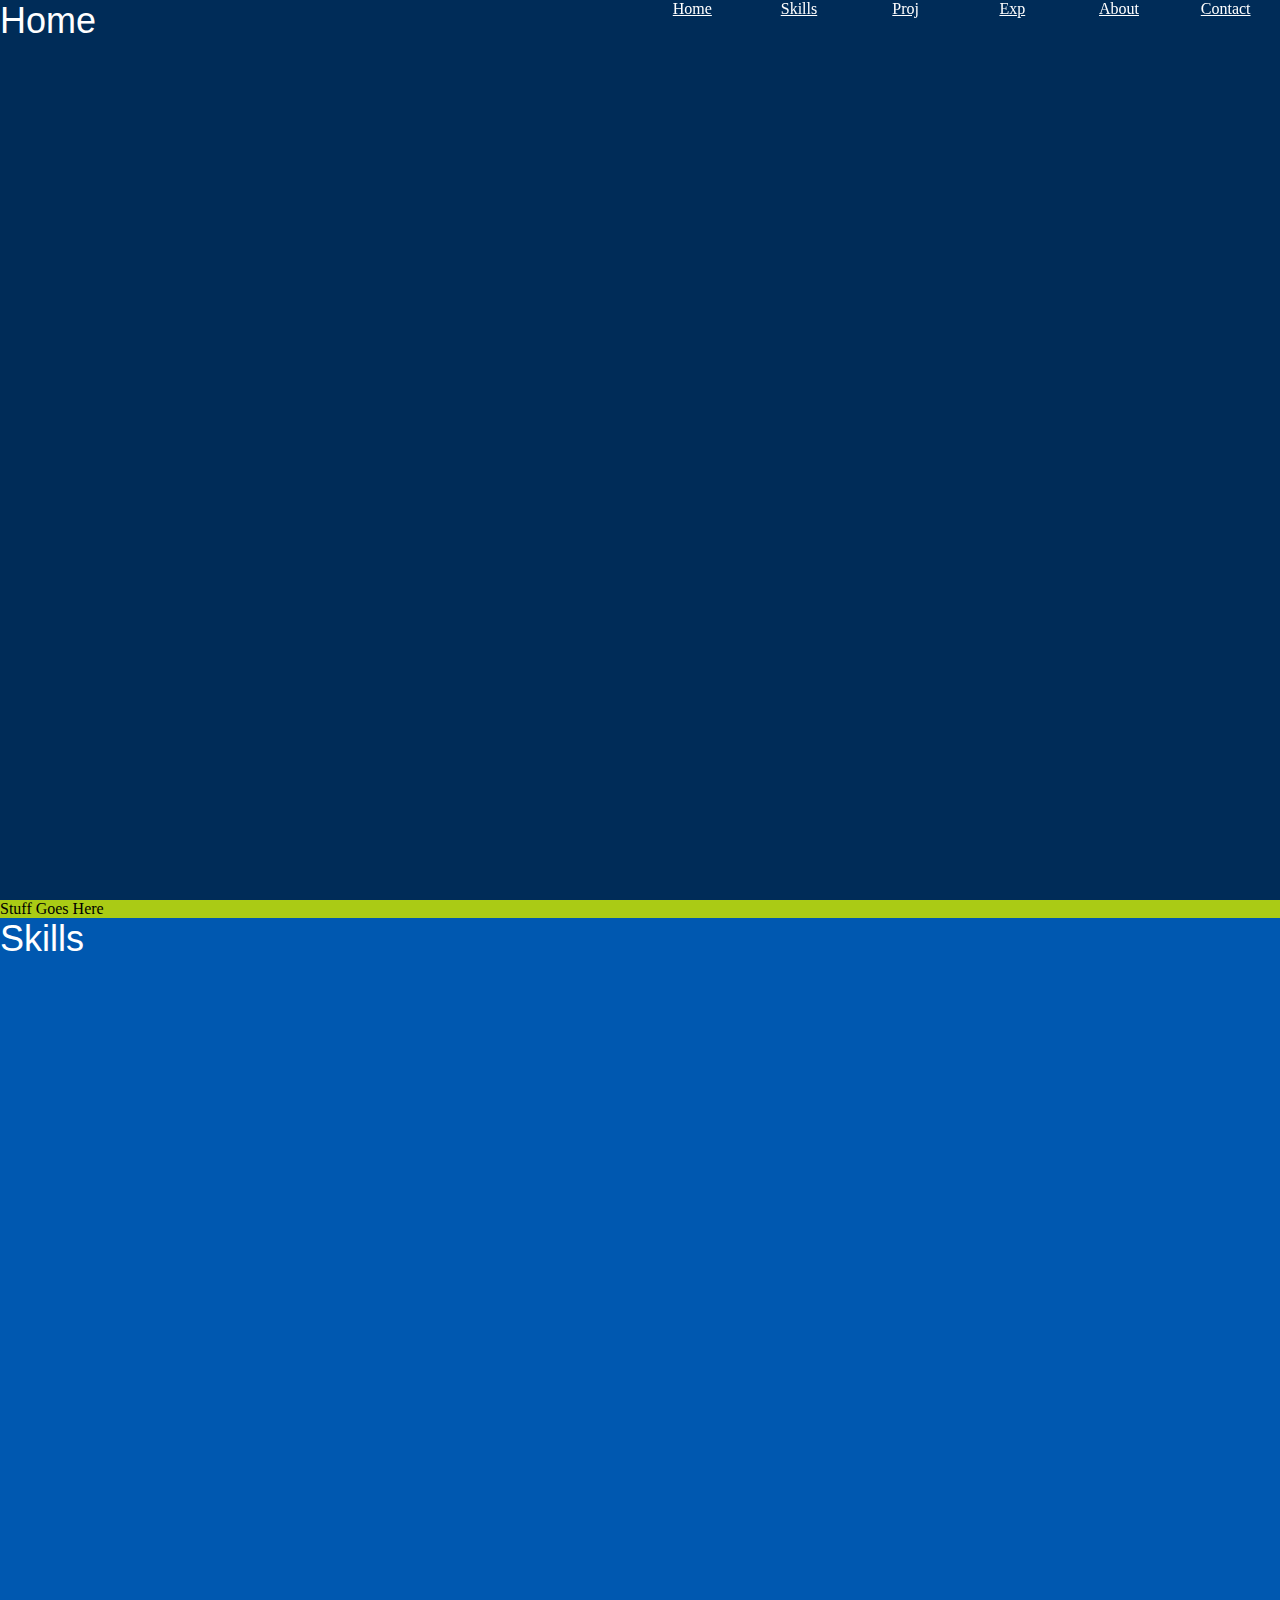
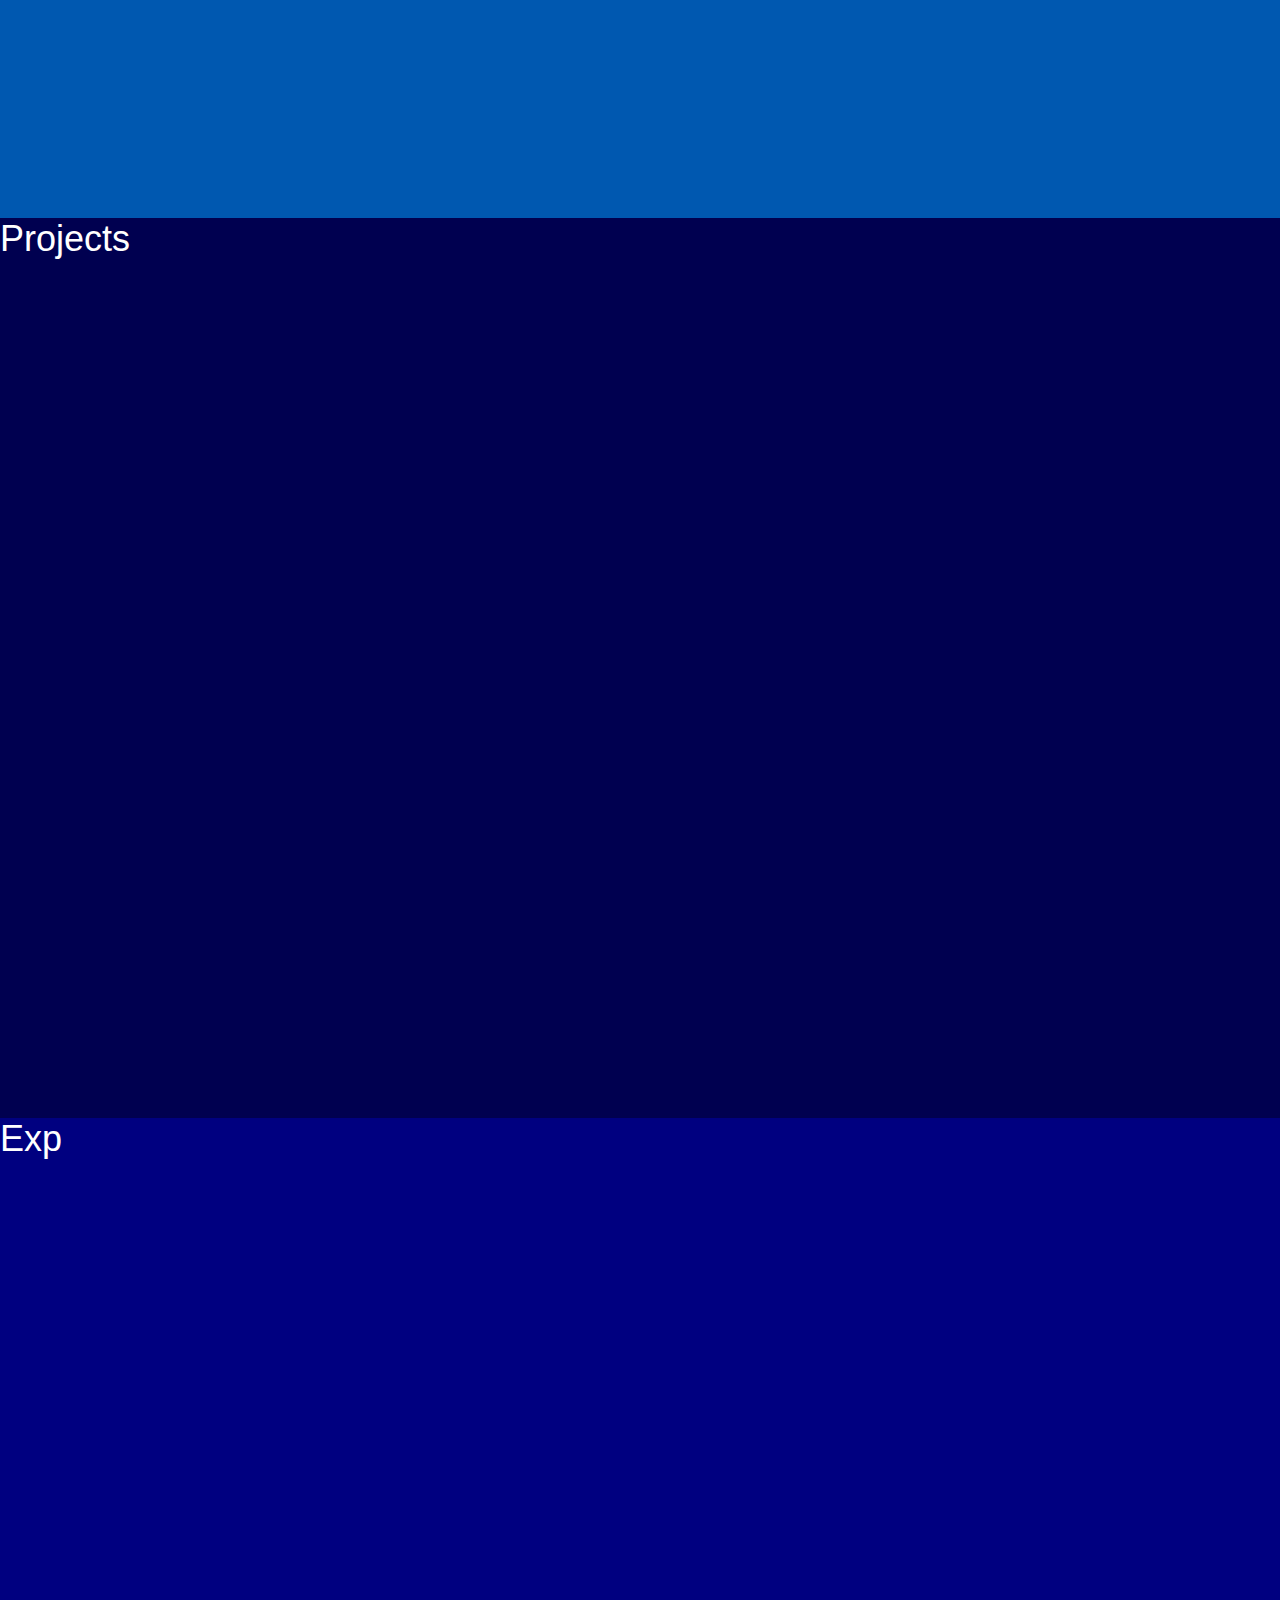
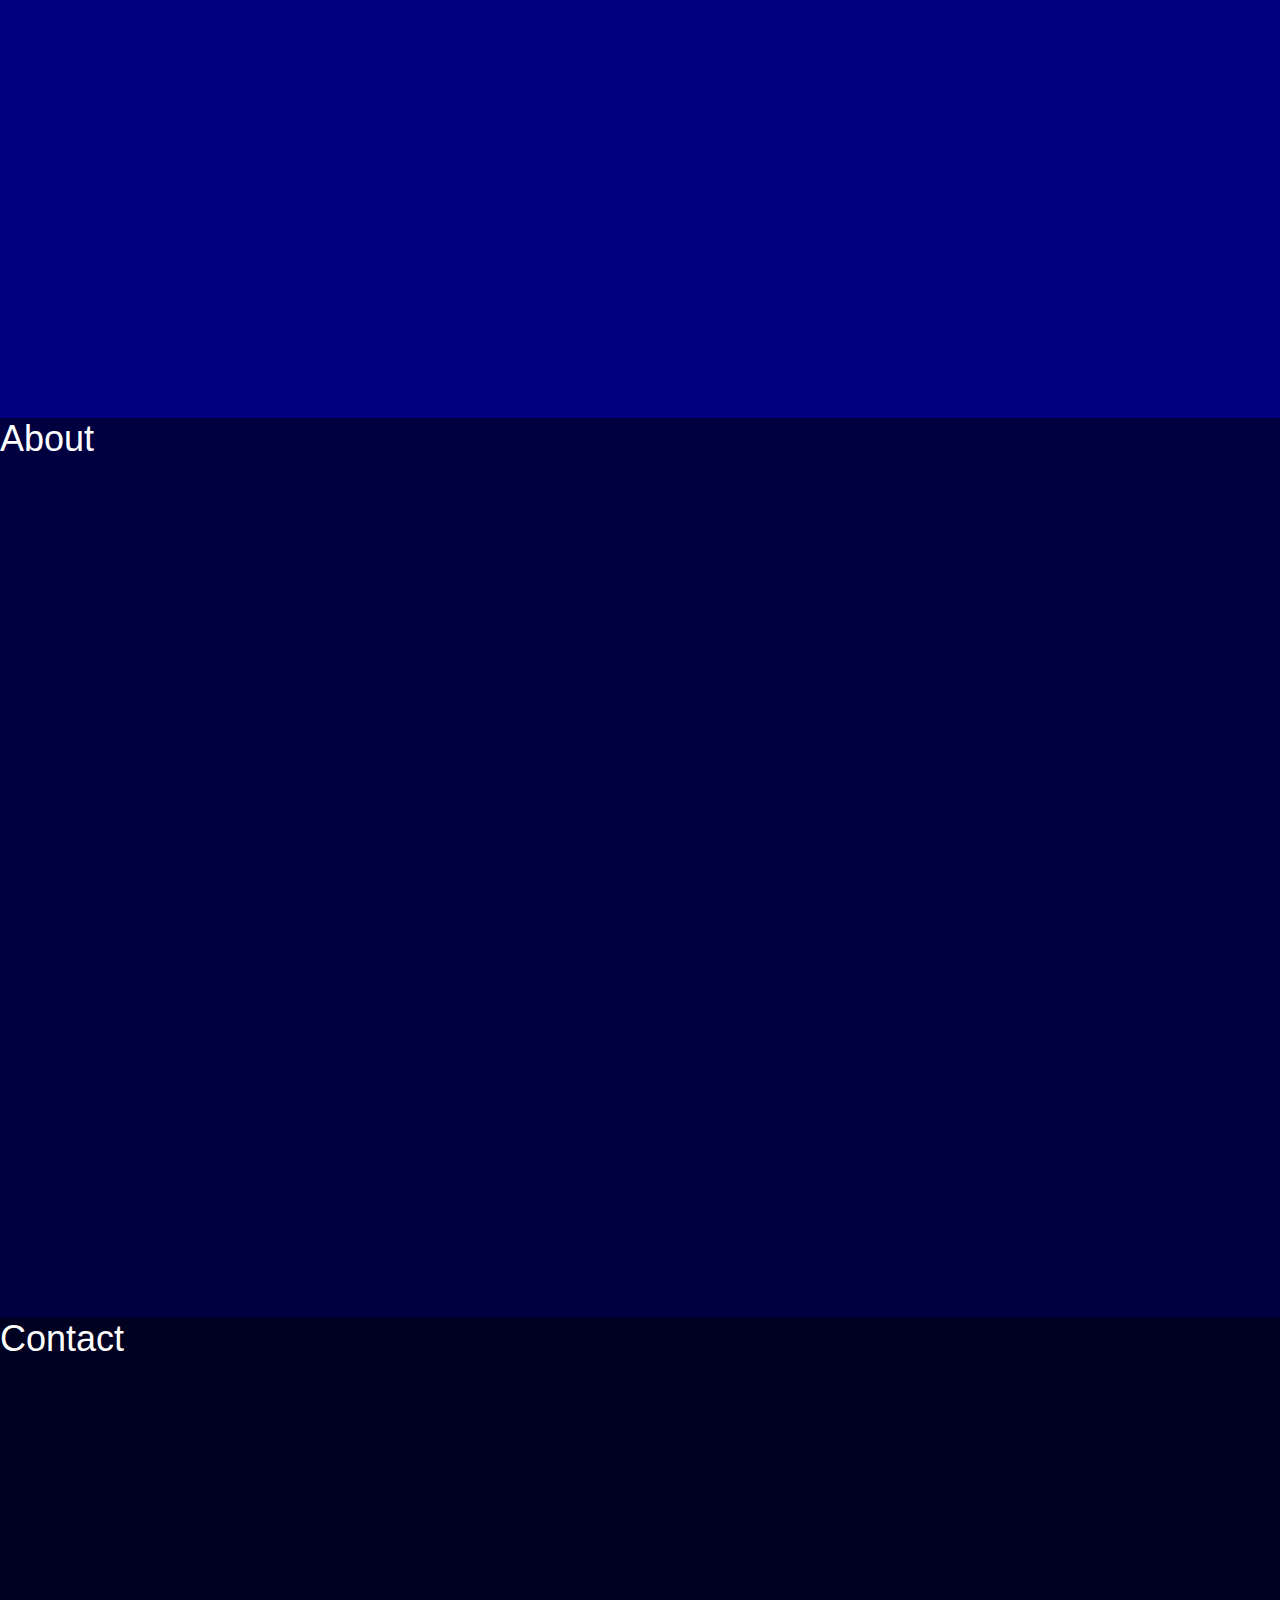
<file: Portfolio/index.html>
<!DOCTYPE html>
<!-- Used to adjust the widht but it seemed to fix itself. -->
<html lang="en">

<head>
    <meta charset="UTF-8">
    <meta http-equiv="X-UA-Compatible" content="IE=edge">
    <meta name="viewport" content="width=device-width, initial-scale=1.0">
    <link rel="stylesheet" href="./style.css">
    <title>MVP - Dalibor Skocibusic</title>
</head>

<nav class="nav">
    <div><a href="#home" class="nav__items nav__items--first">Home</a></div>
    <div><a href="#skills" class="nav__items nav__items--second">Skills</a></div>
    <div><a href="#projects" class="nav__items nav__items--third">Proj</a></div>
    <div><a href="#experience" class="nav__items nav__items--fourth">Exp</a></div>
    <div><a href="#about" class="nav__items nav__items--fifth">About</a></div>
    <div><a href="#contact" class="nav__items nav__items--sixth">Contact</a></div>
</nav>

<body>
    <section class="page-section" id="home">Home</section>
    Stuff Goes Here
    <div class="page-section" id="skills">Skills</div>
    <div class="page-section" id="projects">Projects</div>
    <div class="page-section" id="experience">Exp</div>
    <div class="page-section" id="about">About</div>
    <div class="page-section" id="contact">Contact</div>
</body>

<footer class="page-footer">
    <!-- <div class="page-section" id="about">About</div>
    <div class="page-section" id="contact">Contact</div> -->
</footer>
<!-- Changing from header to div removed side bar margin -->

<!-- <body class="stop-overflow"> -->

<!-- <section id = "experience" class="carousel page-section" aria-label="Gallery">
    <ol class="carousel__viewport">
        <li id="carousel__slide1"
            tabindex="0"
            class="carousel__slide">
            <h1>STUFF</h1>
            <div class="carousel__snapper">
                <a href="#carousel__slide4"
                    class="carousel__prev">Go to last slide</a>
                <a href="#carousel__slide2"
                    class="carousel__next">Go to next slide</a>
            </div>
        </li>
        <li id="carousel__slide2"
            tabindex="0"
            class="carousel__slide">
            <div class="carousel__snapper"></div>
            <a href="#carousel__slide1"
                class="carousel__prev">Go to previous slide</a>
            <a href="#carousel__slide3"
                class="carousel__next">Go to next slide</a>
        </li>
        <li id="carousel__slide3"
            tabindex="0"
            class="carousel__slide">
            <div class="carousel__snapper"></div>
            <a href="#carousel__slide2"
                class="carousel__prev">Go to previous slide</a>
            <a href="#carousel__slide4"
                class="carousel__next">Go to next slide</a>
        </li>
        <li id="carousel__slide4"
            tabindex="0"
            class="carousel__slide">
            <div class="carousel__snapper"></div>
            <a href="#carousel__slide3"
                class="carousel__prev">Go to previous slide</a>
            <a href="#carousel__slide1"
                class="carousel__next">Go to first slide</a>
        </li>
    </ol>
    <aside class="carousel__navigation">
        <ol class="carousel__navigation-list">
            <li class="carousel__navigation-item">
                <a href="#carousel__slide1"
                    class="carousel__navigation-button">Go to slide 1</a>
            </li>
            <li class="carousel__navigation-item">
                <a href="#carousel__slide2"
                    class="carousel__navigation-button">Go to slide 2</a>
            </li>
            <li class="carousel__navigation-item">
                <a href="#carousel__slide3"
                    class="carousel__navigation-button">Go to slide 3</a>
            </li>
            <li class="carousel__navigation-item">
                <a href="#carousel__slide4"
                    class="carousel__navigation-button">Go to slide 4</a>
            </li>
        </ol>
    </aside>
</section> -->

</html>
</file>
<file: Portfolio/style.css>
div {
  height: 100%;
  width: 100%;
}

.nav {
  position: fixed;
  right: 1px;
  top: 0;
  display: flex;
  flex-direction: row;
  justify-content: flex-end;
  width: 50vw;
  height: auto;
  z-index: 100;
}

.page-width {
  width: 100vw;
  position: relative;
}

.nav overlay_div {
  visibility: visible;
  opacity: 1;
  transition: all 2s ease-out;
  color: white;
}

.nav a:hover {
  background: white;
  color: black;
  cursor: pointer;
  visibility: visible;
  transition: all 1s ease-in;
}

.stop-overflow {
  overflow-x: hidden;
}

a {
  display: flex;
  justify-content: center;
}

.nav__items {
  color: white;
}

html,
body {
  scroll-behavior: smooth;
  position: absolute;
  background-color: rgb(170, 203, 21);
  margin: 0;
  padding: 0;
  border: 0;
  width: 100vw;
  height: 100vh;
}

.page-section {
  position: static;
  font-size: 36px;
  text-align: left;
  font-family: Verdana, Geneva, Tahoma, sans-serif;
  color: white;
  background-color: lime;
  height: 100vh;
  width: 100vw;
}

#home {
  background-color: rgb(0, 44, 88);
}

#skills {
  background-color: rgb(0, 88, 176);
}

#projects {
  background-color: rgb(0, 0, 80);
}

#experience {
  background-color: rgb(0, 0, 128);
}

#about {
  background-color: rgb(0, 0, 64);
}

#contact {
  background-color: rgb(0, 0, 32);
}
</file>
